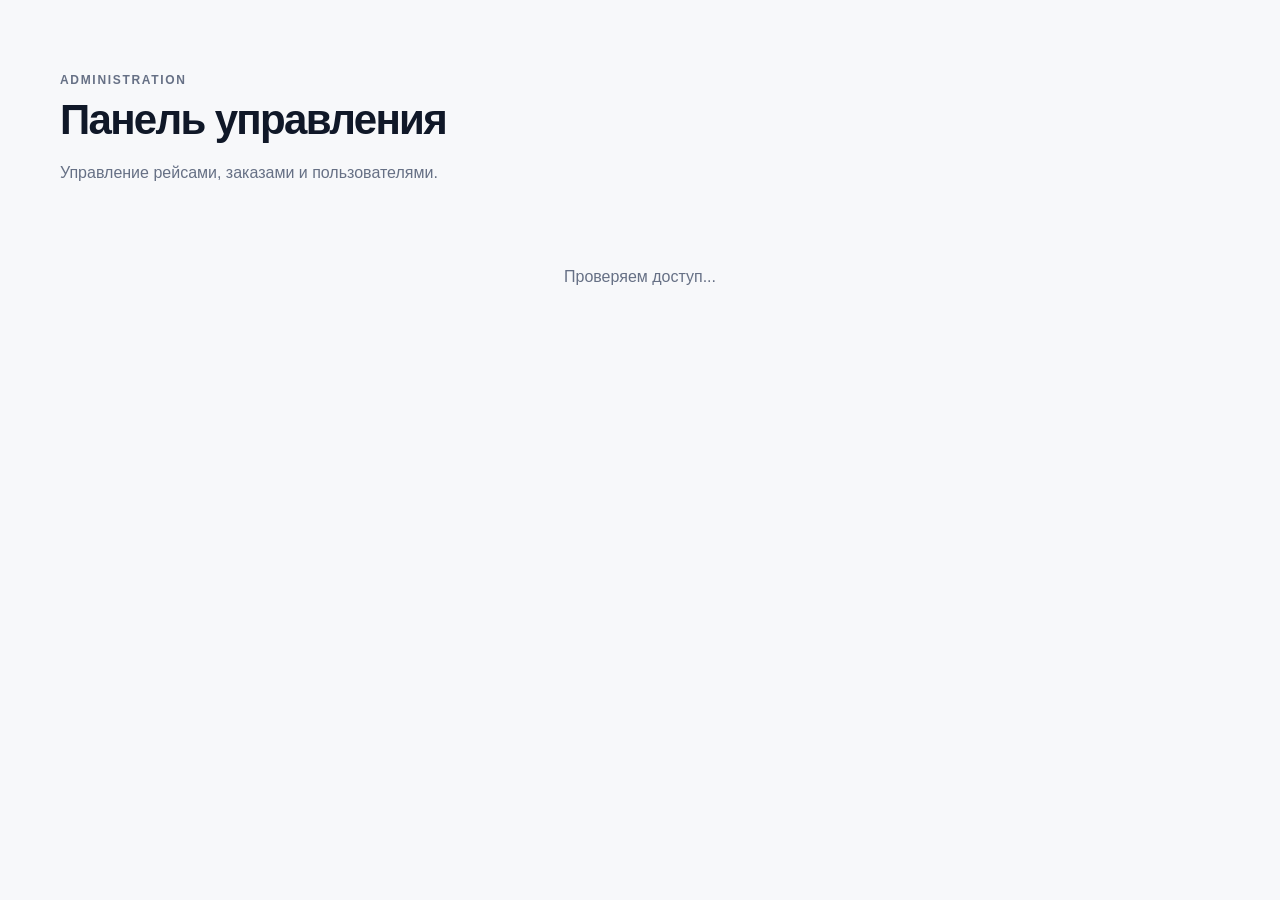
<file: admin.html>
<!DOCTYPE html>
<html lang="ru">
<head>
  <meta charset="UTF-8"><meta name="viewport" content="width=device-width, initial-scale=1.0">
  <title>AirWay — Админ-панель</title>
  <link rel="preconnect" href="https://fonts.googleapis.com"><link rel="preconnect" href="https://fonts.gstatic.com" crossorigin>
  <link rel="stylesheet" href="css/style.css"><link rel="stylesheet" href="css/admin.css">
</head>
<body><div id="appHeader"></div>
<main class="page"><div class="container">
  <div class="page-title"><span class="eyebrow dark">ADMINISTRATION</span><h1>Панель управления</h1><p class="muted">Управление рейсами, заказами и пользователями.</p></div>
  <div id="adminGuard" class="loading">Проверяем доступ...</div>
  <div id="adminContent" class="hidden">
    <div id="stats" class="stats-grid"></div>
    <div id="adminOverview" class="admin-overview"></div>
    <div class="admin-tabs">
      <button class="admin-tab active" data-tab="flights">Рейсы</button>
      <button class="admin-tab" data-tab="bookings">Заказы</button>
      <button class="admin-tab" data-tab="users">Пользователи</button>
      <button class="admin-tab" data-tab="reviews">Отзывы</button>
      <button class="admin-tab" data-tab="logs">Журнал</button>
    </div>
    <section id="adminPanel"></section>
  </div>
</div></main>
<div id="modal" class="modal hidden"></div>
<div id="detailModal" class="modal hidden"></div><div id="toast" class="toast"></div>
<script type="module" src="js/admin.js"></script></body></html>
</file>
<file: css/style.css>
:root{
  --navy:#07111f;--navy2:#0d1b2d;--ink:#101828;--muted:#667085;--line:#e5e7eb;
  --bg:#f7f8fa;--white:#fff;--accent:#1f7aec;--accent-dark:#1766c7;--green:#12b76a;--red:#f04438;
  --shadow:0 18px 50px rgba(7,17,31,.10);--radius:18px;
}
*{box-sizing:border-box}html{scroll-behavior:smooth}body{margin:0;font-family:Inter,Arial,sans-serif;color:var(--ink);background:var(--bg)}
button,input,select{font:inherit}button{cursor:pointer}a{text-decoration:none;color:inherit}
.container{width:min(1160px,calc(100% - 40px));margin:auto}.narrow{max-width:900px}
.hidden{display:none!important}.muted{color:var(--muted);line-height:1.6}.eyebrow{font-size:12px;font-weight:800;letter-spacing:.14em;color:#b9c9db}.eyebrow.dark{color:var(--accent)}
#appHeader{position:relative;z-index:10}
.site-header{height:76px;background:rgba(7,17,31,.96);color:#fff;display:flex;align-items:center}
.header-inner{display:flex;align-items:center;justify-content:space-between;gap:25px}.logo{font-size:21px;font-weight:800;letter-spacing:-.03em}.logo span{color:#5aa0ff}
.nav{display:flex;align-items:center;gap:25px}.nav a,.nav button{font-size:13px;color:#b9c3d0;background:none;border:0}.nav a:hover,.nav button:hover{color:#fff}
.user-menu{display:flex;align-items:center;gap:12px}.avatar{width:34px;height:34px;border-radius:50%;display:grid;place-items:center;background:#173454;font-size:12px;font-weight:700}.mobile-menu{display:none}
.hero{position:relative;background:var(--navy);min-height:575px;overflow:hidden;color:#fff}.hero-bg{position:absolute;inset:0;background:radial-gradient(circle at 80% 25%,rgba(42,126,255,.25),transparent 30%),linear-gradient(120deg,#07111f 25%,#10243c 100%)}.hero-bg:after{content:"✈";position:absolute;right:7%;top:17%;font-size:280px;color:rgba(255,255,255,.025);transform:rotate(-10deg)}
.hero-content{position:relative;padding-top:78px}.hero-copy{max-width:690px}.hero h1{font-size:58px;line-height:1.02;letter-spacing:-.05em;margin:17px 0}.hero h1 span{color:#7eb7ff}.hero-copy p{max-width:570px;color:#b9c7d8;line-height:1.7;font-size:16px}
.search-card{margin-top:55px;background:#fff;color:var(--ink);padding:24px;border-radius:20px;box-shadow:var(--shadow);position:relative}.search-tabs{display:flex;margin-bottom:18px}.tab{border:0;background:none;font-size:13px;font-weight:700;padding:5px 0;color:var(--accent);border-bottom:2px solid var(--accent)}
.search-grid{display:grid;grid-template-columns:1.2fr 38px 1.2fr 1fr 1fr 145px;align-items:end;gap:10px}.field{display:flex;flex-direction:column;gap:8px}.field span{font-size:11px;color:var(--muted);font-weight:700}.field input,.field select,.control{height:47px;border:1px solid var(--line);border-radius:11px;padding:0 13px;outline:none;background:#fff;color:var(--ink)}.field input:focus,.field select:focus,.control:focus{border-color:#8bbcff;box-shadow:0 0 0 3px rgba(31,122,236,.1)}
.swap-btn{width:38px;height:38px;border-radius:50%;border:1px solid var(--line);background:#fff;color:var(--accent);margin-bottom:5px}.primary-btn,.secondary-btn{border:0;border-radius:11px;height:47px;padding:0 20px;font-weight:700}.primary-btn{background:var(--accent);color:#fff}.primary-btn:hover{background:var(--accent-dark)}.secondary-btn{background:#eef4fb;color:#1766c7}.search-btn{display:flex;justify-content:center;gap:15px;align-items:center}
.section{padding:78px 0}.section-heading{display:flex;justify-content:space-between;align-items:end;margin-bottom:28px}.section-heading h2,.page-title h1{font-size:34px;letter-spacing:-.04em;margin:8px 0 0}.results-count{color:var(--muted);font-size:13px}
.toolbar{display:flex;justify-content:space-between;gap:15px;margin-bottom:24px}.filters{display:flex;flex-wrap:wrap;gap:10px}.control{height:42px;min-width:170px}.text-btn,.link-btn{border:0;background:none;color:var(--accent);font-weight:600}.flight-grid{display:grid;grid-template-columns:repeat(2,1fr);gap:18px}
.flight-card{background:#fff;border:1px solid #edf0f4;border-radius:17px;padding:21px;transition:.2s;box-shadow:0 5px 20px rgba(16,24,40,.035)}.flight-card:hover{transform:translateY(-2px);box-shadow:0 12px 30px rgba(16,24,40,.08)}
.flight-top{display:flex;justify-content:space-between;align-items:start}.airline{font-size:13px;font-weight:800}.flight-no{font-size:11px;color:var(--muted);margin-top:4px}.price{font-size:20px;font-weight:800}.route{display:grid;grid-template-columns:1fr auto 1fr;align-items:center;gap:15px;margin:24px 0}.airport-code{font-size:29px;font-weight:800;letter-spacing:-.04em}.city{font-size:11px;color:var(--muted);margin-top:3px}.route:last-child{text-align:right}.route-line{height:1px;background:#d9e0e8;position:relative}.route-line:after{content:"✈";position:absolute;left:50%;top:-9px;transform:translateX(-50%);font-size:15px;color:#6e8ba9}.flight-meta{display:flex;gap:10px;flex-wrap:wrap}.chip{padding:7px 9px;border-radius:8px;background:#f2f5f8;font-size:11px;color:#556273}.flight-actions{display:flex;justify-content:space-between;align-items:center;margin-top:20px;padding-top:15px;border-top:1px solid #eef0f3}.flight-actions a{color:var(--accent);font-size:12px;font-weight:700}.mini-btn{height:38px;padding:0 14px;border:0;border-radius:9px;background:var(--navy);color:#fff;font-size:12px;font-weight:700}
.load-more-wrap{text-align:center;margin-top:35px}.features-section{padding:0 0 80px}.features-grid{display:grid;grid-template-columns:repeat(3,1fr);gap:18px}.feature{background:#fff;border:1px solid #edf0f4;border-radius:17px;padding:25px}.feature-icon{width:42px;height:42px;border-radius:12px;background:#eaf3ff;color:var(--accent);display:grid;place-items:center;font-weight:800;font-size:18px}.feature h3{font-size:16px;margin:17px 0 8px}.feature p{font-size:13px;color:var(--muted);line-height:1.6;margin:0}
.page{padding:65px 0 90px;min-height:calc(100vh - 76px)}.page-title{margin-bottom:32px}.page-title h1{font-size:42px}.auth-body{background:#f1f4f8}.auth-page{min-height:calc(100vh - 76px);display:grid;place-items:center;padding:50px 20px}.auth-card{width:min(460px,100%);background:#fff;padding:40px;border-radius:22px;box-shadow:var(--shadow)}.auth-card h1{font-size:30px;letter-spacing:-.04em;margin:12px 0 7px}.auth-form{display:grid;gap:16px;margin-top:27px}.auth-form .primary-btn{width:100%;margin-top:5px}.auth-switch{text-align:center;font-size:13px;color:var(--muted);margin:23px 0 0}.auth-switch a{color:var(--accent);font-weight:700}.link-btn{display:block;margin:15px auto 0;font-size:12px}
.detail-layout{margin-bottom:65px}.detail-card{background:#fff;border-radius:22px;padding:35px;box-shadow:0 8px 30px rgba(16,24,40,.05)}.detail-head{display:flex;justify-content:space-between;gap:20px}.detail-head h1{font-size:32px;margin:8px 0}.detail-route{display:grid;grid-template-columns:1fr 130px 1fr;align-items:center;text-align:center;gap:20px;margin:45px 0}.detail-route .airport-code{font-size:48px}.detail-time{font-size:22px;font-weight:800}.duration{font-size:11px;color:var(--muted);margin:7px 0 20px}.detail-info{display:grid;grid-template-columns:repeat(4,1fr);gap:12px}.info-box{background:#f7f9fb;border-radius:12px;padding:15px}.info-box span{display:block;font-size:10px;color:var(--muted);margin-bottom:6px}.info-box strong{font-size:13px}.detail-buy{display:flex;justify-content:space-between;align-items:center;margin-top:25px;padding-top:22px;border-top:1px solid var(--line)}.detail-buy strong{font-size:27px}
.reviews-section{padding-bottom:60px}.review-form{background:#fff;border:1px solid #edf0f4;padding:22px;border-radius:16px;margin-bottom:20px}.review-form .row{display:grid;grid-template-columns:150px 1fr auto;gap:12px;align-items:end}.review-form textarea{height:47px;resize:vertical}.reviews-list{display:grid;gap:12px}.review{background:#fff;border:1px solid #edf0f4;padding:19px;border-radius:15px}.review-top{display:flex;justify-content:space-between}.stars{color:#f5a524;letter-spacing:2px}.review p{font-size:13px;line-height:1.6;color:#4f5b6b}
.cart-item,.booking-card,.profile-card{background:#fff;border:1px solid #edf0f4;border-radius:18px;padding:23px;margin-bottom:13px}.cart-item{display:flex;justify-content:space-between;align-items:center;gap:20px}.cart-total{background:var(--navy);color:#fff;padding:25px;border-radius:18px;margin-top:20px;display:flex;justify-content:space-between;align-items:center}.cart-total strong{font-size:25px}.status{font-size:11px;font-weight:800;padding:6px 9px;border-radius:7px}.status-confirmed,.status-completed{background:#e8f8f0;color:#087443}.status-pending{background:#fff5dd;color:#946200}.status-cancelled{background:#fdeceb;color:#b42318}.booking-card .route{margin:17px 0}.booking-actions{display:flex;gap:10px;justify-content:flex-end}.profile-form{display:grid;gap:17px}.profile-form .primary-btn{width:max-content}.profile-head{display:flex;gap:20px;align-items:center;margin-bottom:30px}.profile-big-avatar{width:72px;height:72px;border-radius:50%;background:#eaf3ff;color:var(--accent);display:grid;place-items:center;font-size:24px;font-weight:800}
.toast{position:fixed;right:25px;bottom:25px;background:var(--navy);color:#fff;padding:13px 17px;border-radius:10px;font-size:12px;box-shadow:var(--shadow);transform:translateY(20px);opacity:0;pointer-events:none;transition:.25s;z-index:100}.toast.show{transform:translateY(0);opacity:1}
.loading{text-align:center;padding:50px;color:var(--muted);grid-column:1/-1}.empty{background:#fff;border:1px dashed #ccd4df;border-radius:17px;padding:50px;text-align:center;color:var(--muted);grid-column:1/-1}
@media(max-width:950px){.search-grid{grid-template-columns:1fr 1fr}.swap-btn{display:none}.search-btn{grid-column:1/-1}.flight-grid{grid-template-columns:1fr}.nav{gap:13px}.detail-info{grid-template-columns:1fr 1fr}}
@media(max-width:700px){.container{width:min(100% - 28px,1160px)}.site-header{height:auto;padding:17px 0}.nav{display:none}.mobile-menu{display:block}.hero{min-height:650px}.hero-content{padding-top:50px}.hero h1{font-size:42px}.search-card{margin-top:35px}.search-grid{grid-template-columns:1fr}.search-btn{grid-column:auto}.toolbar{align-items:start}.filters{display:grid;grid-template-columns:1fr 1fr;width:100%}.control{min-width:0;width:100%}.toolbar .text-btn{display:none}.section-heading{align-items:start;gap:10px}.section-heading h2{font-size:27px}.features-grid{grid-template-columns:1fr}.page{padding-top:40px}.page-title h1{font-size:34px}.auth-card{padding:27px}.detail-card{padding:22px}.detail-head{display:block}.detail-route{grid-template-columns:1fr;gap:15px}.detail-route .route-line{width:100px;margin:auto}.detail-info{grid-template-columns:1fr 1fr}.detail-buy{display:block}.detail-buy .primary-btn{width:100%;margin-top:15px}.review-form .row{grid-template-columns:1fr}.cart-item{display:block}.cart-item .mini-btn{margin-top:15px}.cart-total{display:block}.cart-total .primary-btn{width:100%;margin-top:15px}}

/* AirWay UI refinement v2 — keeps the original visual language and improves the main flows. */
.header-action{font-size:13px;color:#fff;background:transparent;border:0;font-weight:600}.nav a{position:relative;padding:7px 0}.nav a.active{color:#fff}.nav a.active:after{content:"";position:absolute;left:0;right:0;bottom:0;height:2px;border-radius:2px;background:#5aa0ff}.mobile-menu{border:0;background:#173454;color:#fff;border-radius:9px;width:38px;height:38px;font-size:18px}.results-side{display:flex;align-items:center;gap:14px}.data-mode{font-size:10px;font-weight:700;padding:7px 9px;border-radius:999px;background:#edf6ff;color:#1766c7}.flight-time{font-size:20px;font-weight:800;margin-bottom:4px}.route-center{text-align:center;min-width:125px}.route-center span,.route-center small{font-size:10px;color:var(--muted)}.route-destination{text-align:right}.price-block{text-align:right}.price-block small{font-size:9px;color:var(--muted)}.airline-block{min-width:0}.demo-note{margin-top:13px;padding:8px 10px;border-radius:8px;background:#f6f8fb;color:#7b8794;font-size:10px}.search-empty{padding:55px 20px}.empty-icon{font-size:34px;margin-bottom:12px}.empty h3{margin:0 0 8px;font-size:19px;color:var(--ink)}.empty p{max-width:420px;margin:0 auto 20px;color:var(--muted);line-height:1.6}.inline-btn{display:inline-flex;align-items:center;justify-content:center}.loader{display:inline-block;width:25px;height:25px;border:3px solid #dbe8f8;border-top-color:var(--accent);border-radius:50%;animation:spin .8s linear infinite;margin-bottom:10px}@keyframes spin{to{transform:rotate(360deg)}}.text-link{color:var(--accent);font-weight:700;font-size:12px}.cart-layout{display:grid;grid-template-columns:minmax(0,1fr) 310px;gap:22px;align-items:start}.cart-count{font-size:12px;color:var(--muted);margin:0 0 12px}.cart-item{padding:20px;display:flex}.cart-airline{display:flex;align-items:center;gap:14px}.cart-logo{width:42px;height:42px;border-radius:12px;background:#eaf3ff;color:var(--accent);display:grid;place-items:center}.cart-details{display:flex;gap:12px;flex-wrap:wrap;margin-top:10px;font-size:10px;color:var(--muted)}.cart-item-right{text-align:right;display:flex;flex-direction:column;align-items:flex-end;gap:10px}.remove-btn{border:0;background:none;color:#b42318;font-size:11px;font-weight:700}.cart-summary{background:#fff;border:1px solid #edf0f4;border-radius:20px;padding:24px;position:sticky;top:25px;box-shadow:0 8px 30px rgba(16,24,40,.04)}.cart-summary h2{font-size:22px;margin:8px 0 22px}.summary-row,.summary-total{display:flex;justify-content:space-between;gap:10px;font-size:13px;margin:13px 0}.summary-divider{height:1px;background:var(--line);margin:18px 0}.summary-total strong{font-size:23px}.full-btn{width:100%;margin-top:12px}.summary-note{font-size:10px;color:var(--muted);line-height:1.5}.booking-list-head{display:flex;justify-content:space-between;align-items:center;margin-bottom:12px;color:var(--muted);font-size:12px}.booking-card{padding:0;overflow:hidden}.ticket-top{display:flex;justify-content:space-between;align-items:start;padding:20px 22px;border-bottom:1px dashed #dfe5eb}.ticket-top strong{display:block;font-size:17px;margin-top:6px}.ticket-route{display:grid;grid-template-columns:1fr 150px 1fr;align-items:center;gap:18px;padding:26px 22px}.ticket-route>div:not(.ticket-line){display:flex;flex-direction:column;gap:4px}.ticket-route small{font-size:11px;color:var(--muted)}.ticket-route strong{font-size:28px}.ticket-route span{font-size:11px;color:var(--muted)}.ticket-destination{text-align:right}.ticket-line{text-align:center}.ticket-line i{height:1px;background:#cfd7e2;display:block;margin:8px 0;position:relative}.ticket-line i:after{content:"✈";position:absolute;left:50%;top:-9px;transform:translateX(-50%);color:#7b91a8;background:#fff;padding:0 7px}.ticket-bottom{display:flex;align-items:center;gap:18px;padding:15px 22px;background:#fafbfc;border-top:1px solid #eef0f3;font-size:11px;color:var(--muted)}.ticket-bottom strong{margin-left:auto;color:var(--ink);font-size:16px}.profile-card{padding:0;overflow:hidden}.profile-cover{padding:28px;background:linear-gradient(135deg,#f5f9ff,#fff)}.profile-head{margin:0}.profile-head h2{margin:5px 0 2px;font-size:23px}.profile-section-title{margin:4px 0 3px}.profile-section-title h3{margin:0 0 4px}.profile-section-title span{font-size:11px;color:var(--muted)}.profile-form{padding:28px}.profile-form .primary-btn{width:max-content}.profile-form .field{max-width:620px}.profile-section{margin-top:14px;padding:22px 28px;background:#fff;border:1px solid #edf0f4;border-radius:18px;display:flex;justify-content:space-between;align-items:center;gap:20px}.profile-section h3{margin:0 0 5px}.profile-section p{margin:0;font-size:12px}.outline-btn{border:1px solid #dfe4ea;background:#fff;color:#b42318;border-radius:9px;padding:10px 14px;font-weight:700}.danger-section{border-color:#f0d9d7}.auth-card .primary-btn{cursor:pointer}.primary-btn:disabled{opacity:.55;cursor:not-allowed}.nav.mobile-open{display:flex;position:absolute;left:20px;right:20px;top:68px;padding:14px;flex-direction:column;align-items:stretch;background:#0d1b2d;border-radius:14px;box-shadow:var(--shadow);z-index:20}.nav.mobile-open a{padding:10px 5px}.nav.mobile-open a.active:after{display:none}
@media(max-width:950px){.cart-layout{grid-template-columns:1fr}.cart-summary{position:static}.search-grid{grid-template-columns:1fr 1fr 1fr}.search-grid .swap-btn{display:none}.search-btn{grid-column:auto}.ticket-route{grid-template-columns:1fr 110px 1fr}}
@media(max-width:700px){.header-inner{position:relative}.mobile-menu{display:block;order:2;margin-left:auto}.nav{display:none;order:4}.user-menu{order:3}.header-inner .logo{order:1}.results-side{display:block;text-align:right}.results-side .data-mode{display:inline-block;margin-bottom:5px}.flight-card{padding:18px}.route{gap:9px}.route-center{min-width:85px}.airport-code{font-size:24px}.flight-time{font-size:17px}.cart-item{display:flex;align-items:flex-start}.cart-item-right{min-width:90px}.ticket-route{grid-template-columns:1fr;gap:12px;text-align:left}.ticket-destination{text-align:left}.ticket-line{width:100%;}.ticket-bottom{flex-wrap:wrap;gap:10px}.ticket-bottom strong{margin-left:0;width:100%}.profile-form{padding:22px}.profile-section{padding:18px;align-items:flex-start;flex-direction:column}.profile-section .outline-btn{width:100%}.search-grid{grid-template-columns:1fr}.search-btn{grid-column:auto}.toolbar{flex-direction:column}.filters{grid-template-columns:1fr}.data-mode{font-size:9px}}

/* AirWay v2.1 — небольшие улучшения без смены основного дизайна */
.header-count{display:inline-flex;align-items:center;justify-content:center;min-width:18px;height:18px;margin-left:5px;padding:0 5px;border-radius:999px;background:#1d78ff;color:#fff;font-size:10px;font-weight:800;vertical-align:middle}
.password-wrap{position:relative;display:flex;align-items:center}
.password-wrap input{width:100%;padding-right:82px!important}
.password-toggle{position:absolute;right:10px;border:0;background:transparent;color:#667085;font-size:12px;font-weight:700;cursor:pointer;padding:5px}
.auth-hint{margin-top:18px;padding:11px 13px;border:1px solid rgba(29,120,255,.14);border-radius:10px;background:rgba(29,120,255,.05);color:#667085;font-size:12px;line-height:1.45}
.toast[data-type="error"]{border-color:rgba(220,53,69,.25);box-shadow:0 12px 35px rgba(220,53,69,.12)}
.primary-btn:disabled{opacity:.65;cursor:wait}
@media(max-width:760px){.header-count{min-width:16px;height:16px;font-size:9px}.auth-hint{font-size:11px}}

/* AirWay v2.3 — обновлённая навигация, страницы кабинета и фирменный footer. */
.site-header{height:82px;background:rgba(5,15,28,.97);border-bottom:1px solid rgba(255,255,255,.055);backdrop-filter:blur(16px)}
.header-inner{gap:22px}.logo{font-size:22px;letter-spacing:-.045em;white-space:nowrap}.nav{gap:5px;padding:5px;background:rgba(255,255,255,.045);border:1px solid rgba(255,255,255,.06);border-radius:14px}
.nav a{display:flex;align-items:center;gap:5px;padding:9px 12px;border-radius:10px;color:#9eacbd;transition:.2s}.nav a:hover{background:rgba(255,255,255,.05);color:#fff}.nav a.active{background:#132942;color:#fff;box-shadow:inset 0 0 0 1px rgba(126,183,255,.10)}.nav a.active:after{display:none}.nav a.active span:before{content:"";display:inline-block;width:5px;height:5px;border-radius:50%;background:#5aa0ff;vertical-align:2px;margin-right:6px;box-shadow:0 0 10px rgba(90,160,255,.8)}
.user-menu{padding:5px 7px 5px 5px;border:1px solid rgba(255,255,255,.07);background:rgba(255,255,255,.035);border-radius:13px}.avatar{width:35px;height:35px;background:#122c49;border:1px solid rgba(126,183,255,.16)}.header-action{padding:8px 8px}
.page{padding-top:70px}.page-title-modern{display:flex;align-items:center;gap:18px;padding:22px 24px;margin-bottom:30px;background:linear-gradient(135deg,#fff 0%,#f8fbff 100%);border:1px solid #eaf0f6;border-radius:22px;box-shadow:0 10px 35px rgba(16,24,40,.035);position:relative;overflow:hidden}.page-title-modern:after{content:"";position:absolute;width:180px;height:180px;border:1px solid rgba(31,122,236,.08);border-radius:50%;right:-70px;top:-100px}.page-title-modern .page-title-icon{width:54px;height:54px;flex:0 0 54px;border-radius:16px;display:grid;place-items:center;background:#eaf3ff;color:var(--accent);font-size:23px;box-shadow:inset 0 0 0 1px rgba(31,122,236,.07)}.page-title-modern h1{margin-top:6px;font-size:39px}.page-title-modern .muted{margin:6px 0 0;max-width:650px;font-size:13px}
.catalog-section{padding-top:68px}.section-heading h2{font-size:36px}.flight-card{border-radius:20px;padding:22px;box-shadow:0 7px 24px rgba(16,24,40,.035)}.flight-card:hover{transform:translateY(-3px)}.seats-chip{background:#edf8f3;color:#087443}.demo-note{border-left:3px solid #9bc5ff}
.cart-layout{gap:25px}.cart-item{border-radius:20px;padding:21px}.cart-summary{border-radius:22px}.booking-card{border-radius:20px}.profile-card{border-radius:22px}

.site-footer{position:relative;margin-top:30px;padding:30px 0 22px;background:#06111f;color:#dbe6f2;overflow:hidden}.footer-glow{position:absolute;width:420px;height:420px;right:-150px;top:-180px;border-radius:50%;background:radial-gradient(circle,rgba(45,126,255,.18),transparent 68%);pointer-events:none}.footer-route-card{position:relative;display:grid;grid-template-columns:1.05fr .95fr;gap:35px;align-items:center;padding:28px 30px;border:1px solid rgba(255,255,255,.08);border-radius:24px;background:linear-gradient(135deg,rgba(18,41,66,.95),rgba(8,22,38,.88));overflow:hidden}.footer-route-card:before{content:"";position:absolute;inset:auto -80px -110px auto;width:260px;height:260px;border:1px solid rgba(126,183,255,.08);border-radius:50%}.footer-route-copy .eyebrow{color:#6f9fd0}.footer-route-copy h2{margin:9px 0 9px;font-size:28px;letter-spacing:-.035em;color:#fff}.footer-route-copy h2 span{color:#7eb7ff}.footer-route-copy p{margin:0;max-width:530px;color:#8ea4ba;font-size:12px;line-height:1.7}.footer-route-visual{display:flex;align-items:center;gap:10px;justify-content:center;min-width:0}.route-node{font-size:10px;font-weight:800;letter-spacing:.12em;color:#9fb4ca;white-space:nowrap}.route-track{height:1px;flex:1;min-width:50px;background:linear-gradient(90deg,rgba(126,183,255,.18),rgba(126,183,255,.8),rgba(126,183,255,.18));position:relative}.route-track:before,.route-track:after{content:"";position:absolute;top:-2px;width:5px;height:5px;border-radius:50%;background:#5aa0ff}.route-track:before{left:0}.route-track:after{right:0}.route-plane{width:34px;height:34px;display:grid;place-items:center;border-radius:50%;background:#173454;color:#7eb7ff;font-size:15px;box-shadow:0 0 24px rgba(90,160,255,.16)}
.footer-grid{display:grid;grid-template-columns:1.35fr repeat(3,1fr);gap:35px;padding:35px 5px 28px}.footer-brand p{max-width:260px;color:#71879d;font-size:11px;line-height:1.7;margin:12px 0 15px}.footer-logo{display:inline-block}.footer-badge{display:inline-flex;padding:6px 8px;border:1px solid rgba(255,255,255,.08);border-radius:7px;color:#6f849a;font-size:8px;letter-spacing:.12em}.footer-column{display:flex;flex-direction:column;gap:9px}.footer-title{font-size:10px;font-weight:800;letter-spacing:.12em;color:#7eb7ff;text-transform:uppercase;margin-bottom:3px}.footer-column a,.footer-column span:not(.footer-title){font-size:11px;color:#91a4b8}.footer-column a:hover{color:#fff}.footer-bottom{display:flex;justify-content:space-between;gap:15px;padding:16px 5px 0;border-top:1px solid rgba(255,255,255,.07);color:#5f7489;font-size:9px;letter-spacing:.02em}

@media(max-width:950px){.footer-route-card{grid-template-columns:1fr}.footer-grid{grid-template-columns:1.4fr 1fr 1fr}.footer-brand{grid-column:1/-1}.nav{gap:2px}.nav a{padding:8px 9px}.user-menu{margin-left:auto}}
@media(max-width:700px){.site-header{height:auto;padding:13px 0}.header-inner{gap:10px}.logo{font-size:20px}.nav.mobile-open{top:62px;left:14px;right:14px;padding:10px;background:#0d1b2d;border:1px solid rgba(255,255,255,.08)}.user-menu{padding:4px}.header-action{font-size:11px}.page{padding-top:42px}.page-title-modern{padding:18px;gap:13px;border-radius:18px}.page-title-modern .page-title-icon{width:45px;height:45px;flex-basis:45px;border-radius:13px;font-size:18px}.page-title-modern h1{font-size:30px}.page-title-modern .muted{font-size:11px}.footer-route-card{padding:22px 18px;border-radius:20px}.footer-route-copy h2{font-size:23px}.footer-route-visual{padding-top:10px}.footer-grid{grid-template-columns:1fr 1fr;gap:25px 18px;padding:28px 2px}.footer-brand{grid-column:1/-1}.footer-bottom{display:block;line-height:1.7}.footer-bottom span{display:block}.footer-bottom span+span{margin-top:5px}.site-footer{margin-top:10px}}

/* AirWay v3 — passenger flow, e-tickets, responsive details and discovery. */
.search-footnote{display:flex;justify-content:space-between;gap:15px;margin-top:14px;padding-top:12px;border-top:1px solid #edf1f5;color:#8995a4;font-size:9px;letter-spacing:.02em}.popular-routes{margin:0 0 28px;padding:20px;border:1px solid #e9eef4;border-radius:20px;background:linear-gradient(135deg,#fbfdff,#f5f9fd)}.popular-routes-head{display:flex;align-items:end;justify-content:space-between;margin-bottom:14px}.popular-routes-head h3{margin:5px 0 0;font-size:20px;letter-spacing:-.03em}.popular-routes-head>span{font-size:10px;color:#8995a4}.popular-route-grid{display:grid;grid-template-columns:repeat(4,1fr);gap:10px}.popular-route{position:relative;text-align:left;border:1px solid #e2e9f1;background:#fff;border-radius:15px;padding:15px;min-height:95px;color:var(--ink);transition:.2s;overflow:hidden}.popular-route:hover{border-color:#a9c9ef;transform:translateY(-2px);box-shadow:0 8px 20px rgba(16,24,40,.06)}.popular-route span,.popular-route strong{font-size:17px;letter-spacing:-.03em}.popular-route span{color:#6d8198}.popular-route strong{color:var(--accent)}.popular-route i{font-style:normal;color:#a1afbf;margin:0 5px}.popular-route small{display:block;margin-top:13px;color:var(--muted);font-size:9px}.popular-route:after{content:"✈";position:absolute;right:-2px;bottom:-11px;font-size:55px;color:rgba(31,122,236,.055);transform:rotate(-12deg)}
.cart-items{display:grid;gap:12px}.cart-item-controls{display:flex;align-items:center;gap:18px}.quantity-control{display:flex;align-items:center;border:1px solid #e1e6ec;border-radius:10px;overflow:hidden}.quantity-control button{width:31px;height:31px;border:0;background:#f7f9fb;color:#425466;font-size:17px}.quantity-control strong{min-width:30px;text-align:center;font-size:12px}.cart-price{text-align:right;min-width:100px}.cart-price strong{display:block;font-size:16px}.cart-price small{display:block;margin-top:4px;color:var(--muted);font-size:9px}.checkout-overlay,.ticket-overlay{position:fixed;inset:0;z-index:80;background:rgba(4,13,24,.68);backdrop-filter:blur(10px);display:flex;align-items:center;justify-content:center;padding:20px;overflow:auto}.checkout-modal,.ticket-modal{position:relative;width:min(900px,100%);max-height:92vh;overflow:auto;background:#f7f9fc;border-radius:25px;box-shadow:0 25px 90px rgba(0,0,0,.28);padding:30px}.checkout-intro{padding-right:35px;margin-bottom:22px}.checkout-intro h2,.ticket-modal-head h2{font-size:29px;letter-spacing:-.04em;margin:7px 0}.checkout-intro p,.ticket-modal-head p{font-size:12px;color:var(--muted);line-height:1.6;max-width:650px;margin:0}.modal-close{position:absolute;right:18px;top:18px;width:36px;height:36px;border:1px solid #dfe6ee;border-radius:50%;background:#fff;color:#617086;font-size:22px;line-height:1}.passenger-form{display:grid;gap:14px}.passenger-grid{display:grid;gap:12px}.passenger-block{margin:0;padding:18px;border:1px solid #e4eaf1;border-radius:17px;background:#fff}.passenger-block legend{padding:0 7px;font-size:11px;font-weight:800;color:#1f7aec;letter-spacing:.08em;text-transform:uppercase}.passenger-fields{display:grid;grid-template-columns:repeat(3,1fr);gap:12px}.check-row{display:flex;gap:10px;align-items:flex-start;padding:13px 15px;border-radius:12px;background:#eef6ff;color:#53677d;font-size:11px;line-height:1.5}.check-row input{margin-top:2px;accent-color:var(--accent)}.checkout-actions,.ticket-modal-actions{display:flex;justify-content:flex-end;gap:10px;padding-top:4px}.ticket-modal-head{display:flex;justify-content:space-between;gap:20px;margin-bottom:20px}.print-ticket{background:#fff;border:1px solid #e0e7ef;border-radius:20px;overflow:hidden;box-shadow:0 8px 28px rgba(16,24,40,.05)}.print-ticket-top{display:flex;justify-content:space-between;align-items:start;padding:23px 25px;border-bottom:1px dashed #d4dde7}.print-ticket-top h3{font-size:22px;margin:6px 0 0}.ticket-brand{font-size:20px;font-weight:800;letter-spacing:-.04em}.ticket-brand span{color:var(--accent)}.print-route{display:grid;grid-template-columns:1fr 160px 1fr;align-items:center;gap:20px;padding:30px 25px}.print-route>div{display:flex;flex-direction:column;gap:4px}.print-route>div:last-child{text-align:right}.print-route small{font-size:10px;color:var(--muted)}.print-route strong{font-size:34px;letter-spacing:-.05em}.print-route span{font-size:11px;color:var(--muted)}.print-route-line{text-align:center!important}.print-route-line i{display:block;height:1px;background:#cbd5e1;position:relative;margin:9px 0}.print-route-line i:after{content:"✈";position:absolute;left:50%;top:-9px;transform:translateX(-50%);padding:0 8px;background:#fff;color:#7290ad}.print-ticket-grid{display:grid;grid-template-columns:repeat(4,1fr);margin:0 25px;border-top:1px solid #edf1f5;border-bottom:1px solid #edf1f5}.print-ticket-grid>div{padding:15px 12px;border-right:1px solid #edf1f5}.print-ticket-grid>div:last-child{border-right:0}.print-ticket-grid span{display:block;font-size:9px;color:var(--muted);margin-bottom:5px}.print-ticket-grid strong{font-size:11px}.passenger-list{padding:18px 25px}.mini-section-title{font-size:10px;font-weight:800;color:#1f7aec;text-transform:uppercase;letter-spacing:.1em;margin-bottom:9px}.passenger-ticket-row{display:flex;justify-content:space-between;gap:15px;padding:9px 0;border-bottom:1px solid #f0f2f5;font-size:11px}.passenger-ticket-row span{color:var(--muted)}.ticket-qr-area{display:flex;align-items:center;gap:20px;margin:0 25px 20px;padding:18px;border-radius:15px;background:#f6f9fc;border:1px solid #e7edf3}.ticket-qr-area>div:last-child{display:flex;flex-direction:column;gap:5px}.ticket-qr-area strong{font-size:14px;letter-spacing:.05em}.ticket-qr-area p{margin:0;color:var(--muted);font-size:10px;line-height:1.5}.qr-fallback{width:118px;height:118px;display:grid;place-items:center;border:7px dashed #9bbce0;color:#1f7aec;font-weight:800}.ticket-reference{padding:13px 25px;background:#fafbfc;color:#8995a4;font-size:9px}.ticket-actions{display:flex;align-items:center;justify-content:flex-end;gap:12px;padding:13px 22px;background:#fafbfc;border-top:1px solid #eef0f3}.ticket-actions .remove-btn{margin-left:4px}.ticket-code{display:block;margin-top:5px;font-size:9px;color:#8995a4;letter-spacing:.08em}.demo-ticket-note{margin-left:auto;font-size:9px;color:#8995a4}.profile-stats{display:flex;gap:0;margin-top:25px;border-top:1px solid #e7edf3}.profile-stats>div{flex:1;padding:14px 18px 2px;border-right:1px solid #e7edf3}.profile-stats>div:last-child{border-right:0}.profile-stats strong{display:block;font-size:16px}.profile-stats span{font-size:9px;color:var(--muted)}.profile-form-grid{display:grid;grid-template-columns:repeat(3,1fr);gap:14px;max-width:850px}.profile-info-grid{display:grid;grid-template-columns:1fr 1fr;gap:14px;padding:0 28px 14px}.profile-info-card{padding:20px;border:1px solid #edf0f4;border-radius:17px;background:#fbfcfd}.profile-info-card h3{font-size:15px;margin:8px 0 6px}.profile-info-card p{font-size:11px;color:var(--muted);line-height:1.65;margin:0}.pagination{display:flex;align-items:center;justify-content:center;gap:12px;padding:17px;border-top:1px solid #edf0f4;color:#667085;font-size:11px}.pagination .outline-btn:disabled{opacity:.45;cursor:not-allowed}.stat-card small{display:block;margin-top:5px;color:#98a2b3;font-size:9px}.stat-wide{grid-column:span 2}.admin-toolbar-stack{align-items:center}.admin-toolbar-stack>div{display:flex;flex-direction:column;gap:5px}.admin-toolbar-stack>div>span{font-size:10px;color:#98a2b3}.admin-toolbar-actions{display:flex!important;flex-direction:row!important;align-items:center;gap:8px}.admin-filterbar{display:flex;gap:10px;padding:13px 18px;background:#fafbfc;border-bottom:1px solid #edf0f4}.admin-filterbar .control{height:39px;min-width:210px}.admin-table-scroll{overflow:auto}.admin-table td span{color:#98a2b3;font-size:10px}.table-empty{text-align:center!important;padding:35px!important;color:#98a2b3}.review-cell{max-width:400px;line-height:1.5}.modal-heading{display:flex;justify-content:space-between;align-items:start;margin-bottom:18px}.modal-heading h2{margin:5px 0 0;font-size:24px}.form-section{padding:15px;border:1px solid #edf0f4;border-radius:15px;background:#fafbfc}.form-section>span{display:block;margin-bottom:11px;font-size:9px;font-weight:800;letter-spacing:.1em;color:#1f7aec;text-transform:uppercase}.form-grid-2,.form-grid-3{display:grid;gap:11px}.form-grid-2{grid-template-columns:1fr 1fr}.form-grid-3{grid-template-columns:repeat(3,1fr)}.modal-form .field{margin-bottom:11px}.modal-form .field:last-child{margin-bottom:0}

@media(max-width:950px){.popular-route-grid{grid-template-columns:1fr 1fr}.passenger-fields{grid-template-columns:1fr 1fr}.profile-form-grid{grid-template-columns:1fr 1fr}.profile-info-grid{grid-template-columns:1fr}.print-route{grid-template-columns:1fr 100px 1fr}.print-ticket-grid{grid-template-columns:1fr 1fr}.print-ticket-grid>div:nth-child(2){border-right:0}.print-ticket-grid>div:nth-child(3),.print-ticket-grid>div:nth-child(4){border-top:1px solid #edf1f5}.admin-toolbar-stack{align-items:flex-start}.stat-wide{grid-column:span 2}}
@media(max-width:700px){.search-footnote{display:block;line-height:1.8}.search-footnote span{display:block}.popular-routes{padding:15px;border-radius:17px}.popular-routes-head{display:block}.popular-routes-head>span{display:block;margin-top:5px}.popular-route-grid{grid-template-columns:1fr 1fr}.popular-route{min-height:88px;padding:12px}.popular-route span,.popular-route strong{font-size:15px}.cart-item-controls{justify-content:space-between;flex-wrap:wrap;gap:12px;margin-top:14px}.cart-price{margin-left:auto}.checkout-modal,.ticket-modal{padding:20px;border-radius:20px}.passenger-fields,.profile-form-grid{grid-template-columns:1fr}.ticket-modal-head{padding-right:25px}.print-route{grid-template-columns:1fr;gap:15px;text-align:left}.print-route>div:last-child{text-align:left}.print-route-line{width:100%}.print-ticket-grid{grid-template-columns:1fr 1fr;margin:0 18px}.passenger-list{padding:16px 18px}.passenger-ticket-row{display:block}.passenger-ticket-row span{display:block;margin-top:3px}.ticket-qr-area{margin:0 18px 18px}.ticket-actions{padding:12px 15px;flex-wrap:wrap}.demo-ticket-note{width:100%;margin-left:0}.profile-info-grid{padding:0 18px 14px}.profile-stats>div{padding:12px 9px}.profile-stats strong{font-size:13px}.admin-toolbar-actions{width:100%;flex-wrap:wrap}.admin-toolbar-actions button{flex:1}.admin-filterbar{display:grid}.admin-filterbar .control{width:100%;min-width:0}.form-grid-2,.form-grid-3{grid-template-columns:1fr}.stat-wide{grid-column:1/-1}.pagination{justify-content:space-between}.pagination .outline-btn{padding:9px 11px}}

@media print{body.printing-ticket>*:not(#appHeader):not(.ticket-overlay){display:none!important}body.printing-ticket #appHeader{display:none!important}body.printing-ticket{background:#fff!important}.ticket-overlay{position:static!important;display:block!important;padding:0!important;background:#fff!important}.ticket-modal{max-height:none!important;width:100%!important;box-shadow:none!important;background:#fff!important;padding:0!important}.ticket-modal-head,.ticket-modal-actions{display:none!important}.print-ticket{box-shadow:none!important;border:1px solid #ccd5df!important}.site-footer{display:none!important}}

/* Search result refinements v4 */
.results-side{display:flex;align-items:center;gap:12px}
.data-mode{font-size:11px;color:#8a97a8;padding:7px 10px;border:1px solid #e9edf2;border-radius:999px;background:#fff}
.demo-note{margin-top:12px;padding:9px 11px;border-radius:9px;background:#f7f9fc;color:#718096;font-size:11px;line-height:1.45;border:1px dashed #dbe2ea}
.flight-card .price-block{display:flex;flex-direction:column;align-items:flex-end;gap:2px}
.flight-card .price-block small{font-size:10px;color:#98a2b3}
.flight-card .route-center{min-width:115px;text-align:center;color:#7b8794;font-size:11px}
.flight-card .route-center small{display:block;margin-top:7px}
@media(max-width:760px){
  .results-side{align-items:flex-start;flex-direction:column;gap:6px}
  .data-mode{display:none}
  .flight-card .route{gap:9px}
  .flight-card .route-center{min-width:80px}
}

/* Profile v5 improvements */
.profile-meta{display:flex;justify-content:space-between;gap:12px;margin-top:16px;padding-top:13px;border-top:1px solid #e8edf2;font-size:10px;color:var(--muted)}
.profile-meta strong{color:var(--ink);font-size:10px;text-align:right}
.profile-action-btn{margin-top:14px;color:var(--accent);border-color:#cfe0f5;background:#fff}
.profile-action-btn:disabled{opacity:.55;cursor:not-allowed}
.profile-form #saveProfile{min-width:190px}
@media(max-width:700px){.profile-meta{display:block}.profile-meta strong{display:block;text-align:left;margin-top:5px}.profile-action-btn{width:100%}.profile-form #saveProfile{width:100%}}
</file>
<file: css/admin.css>
.stats-grid{display:grid;grid-template-columns:repeat(4,1fr);gap:15px;margin-bottom:28px}.stat-card{background:#fff;border:1px solid #edf0f4;border-radius:16px;padding:21px}.stat-card span{font-size:11px;color:#667085}.stat-card strong{display:block;font-size:30px;margin-top:7px}.admin-tabs{display:flex;gap:7px;background:#eef2f6;padding:6px;border-radius:12px;margin-bottom:20px;width:max-content;max-width:100%;overflow:auto}.admin-tab{border:0;background:transparent;padding:10px 17px;border-radius:8px;font-size:12px;font-weight:700;color:#667085;white-space:nowrap}.admin-tab.active{background:#fff;color:#101828;box-shadow:0 2px 8px rgba(0,0,0,.06)}.admin-table-wrap{background:#fff;border:1px solid #edf0f4;border-radius:17px;overflow:auto}.admin-toolbar{padding:18px;border-bottom:1px solid #edf0f4;display:flex;justify-content:space-between;gap:15px}.admin-table{width:100%;border-collapse:collapse;min-width:720px}.admin-table th,.admin-table td{text-align:left;padding:14px 17px;border-bottom:1px solid #eef0f3;font-size:12px}.admin-table th{font-size:10px;text-transform:uppercase;letter-spacing:.05em;color:#667085;background:#fafbfc}.table-actions{display:flex;gap:7px}.table-btn{border:1px solid #dfe4ea;background:#fff;border-radius:7px;padding:7px 9px;font-size:11px}.table-btn.danger{color:#b42318}.modal{position:fixed;inset:0;background:rgba(7,17,31,.6);display:grid;place-items:center;padding:20px;z-index:50}.modal-card{width:min(560px,100%);max-height:90vh;overflow:auto;background:#fff;border-radius:20px;padding:27px}.modal-card h2{margin-top:0}.modal-form{display:grid;gap:13px}.modal-actions{display:flex;justify-content:flex-end;gap:9px;margin-top:10px}.close-btn{border:0;background:#f1f3f5;border-radius:9px;padding:10px 14px}.user-role{font-weight:800}.danger-btn{border:0;background:#fee4e2;color:#b42318;border-radius:9px;padding:10px 14px;font-weight:700}
@media(max-width:800px){.stats-grid{grid-template-columns:1fr 1fr}}
.admin-overview{display:grid;grid-template-columns:repeat(3,minmax(0,1fr)) 1.7fr;gap:12px;margin:-10px 0 22px}.overview-card,.overview-note{background:#fff;border:1px solid #edf0f4;border-radius:15px;padding:15px;display:flex;align-items:center;gap:12px}.overview-icon{width:38px;height:38px;border-radius:11px;background:#f2f4f7;display:grid;place-items:center;font-weight:800}.overview-card strong{display:block;font-size:19px}.overview-card span,.overview-note span:not(.eyebrow){display:block;font-size:11px;color:#667085;margin-top:2px}.overview-note{display:block}.overview-note strong{display:block;margin:4px 0;font-size:13px}.overview-note .eyebrow{font-size:9px}.admin-toolbar-stack>div:first-child span{display:block;color:#667085;font-size:11px;margin-top:4px}.admin-toolbar-actions{display:flex;gap:8px;align-items:center}.admin-filterbar{display:flex;gap:9px;padding:12px 17px;border-bottom:1px solid #edf0f4;background:#fcfcfd}.admin-filterbar .control:first-child{flex:1}.admin-table-scroll{overflow:auto}.detail-card{width:min(700px,100%)}.detail-grid{display:grid;grid-template-columns:1fr 1fr;gap:10px;margin-top:15px}.detail-grid>div{padding:12px;border:1px solid #edf0f4;border-radius:11px;background:#fafbfc}.detail-grid span,.detail-passengers>span{display:block;font-size:10px;text-transform:uppercase;letter-spacing:.04em;color:#667085;margin-bottom:5px}.detail-grid strong{font-size:12px}.detail-passengers{margin-top:16px}.passenger-row{display:grid;grid-template-columns:28px 1fr auto;gap:9px;align-items:center;padding:10px 0;border-bottom:1px solid #edf0f4;font-size:12px}.passenger-row b{width:25px;height:25px;border-radius:8px;background:#f1f3f5;display:grid;place-items:center}.passenger-row small{color:#667085}.status-change{min-width:125px}.table-actions .table-btn,.status-change+.table-btn{margin-left:5px}.pagination{display:flex;align-items:center;justify-content:center;gap:15px;padding:16px;border-top:1px solid #edf0f4}.pagination span{font-size:11px;color:#667085}.modal-heading{display:flex;justify-content:space-between;align-items:flex-start;gap:10px;margin-bottom:16px}.modal-close{border:0;background:#f1f3f5;border-radius:9px;width:34px;height:34px;font-size:21px;cursor:pointer}.eyebrow.dark{color:#667085}
@media(max-width:1050px){.admin-overview{grid-template-columns:1fr 1fr}.overview-note{grid-column:1/-1}}
@media(max-width:800px){.stats-grid{grid-template-columns:1fr 1fr}.admin-overview{grid-template-columns:1fr 1fr}.admin-toolbar{flex-direction:column}.admin-toolbar-actions{width:100%}.admin-toolbar-actions button{flex:1}.admin-filterbar{flex-direction:column}.detail-grid{grid-template-columns:1fr}.passenger-row{grid-template-columns:28px 1fr}.passenger-row small{grid-column:2}.admin-tabs{width:100%}}
</file>
